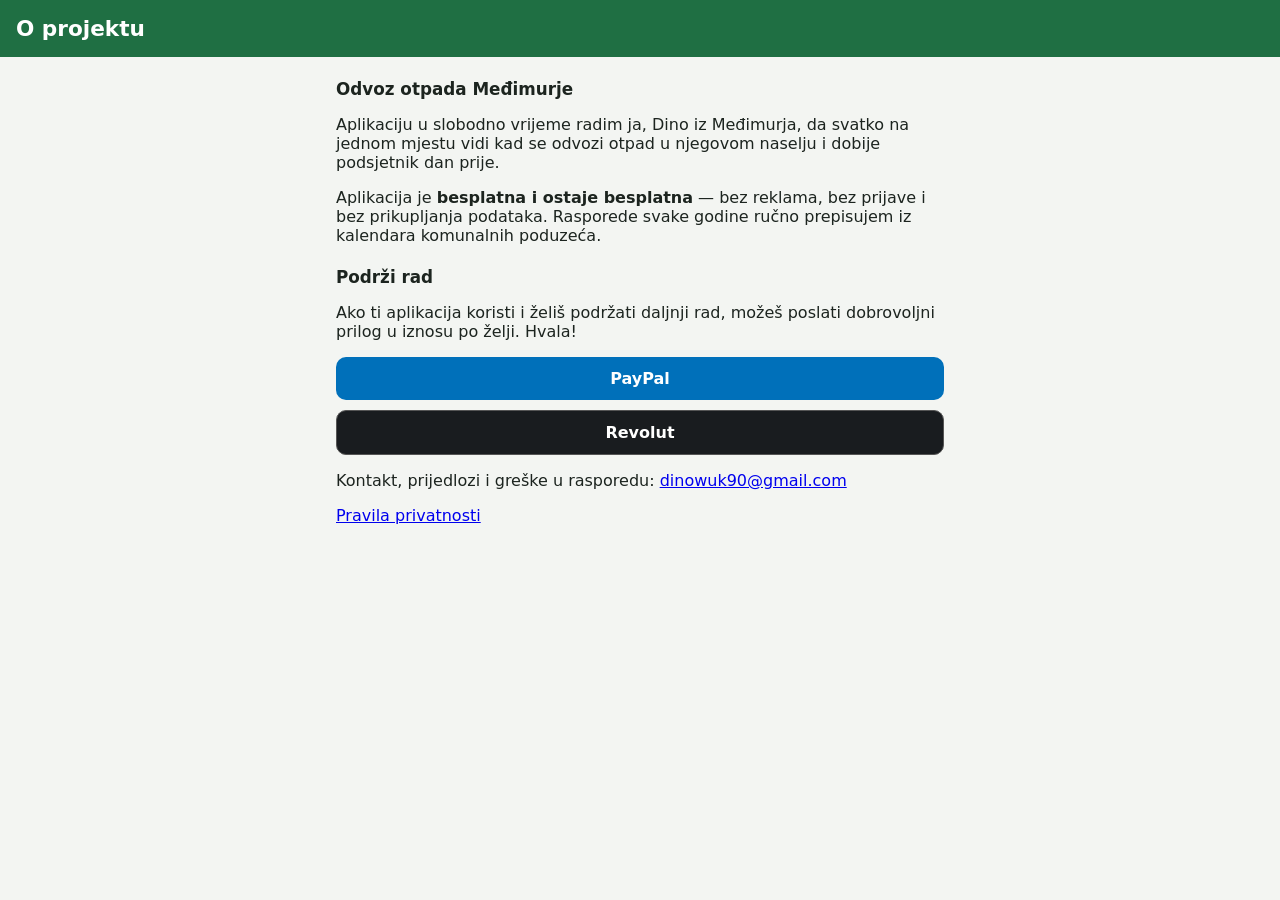
<file: podrzi.html>
<!doctype html>
<html lang="hr">
<head>
  <meta charset="utf-8">
  <meta name="viewport" content="width=device-width, initial-scale=1">
  <title>O projektu – Odvoz otpada Međimurje</title>
  <link rel="stylesheet" href="app.css">
  <style>
    .podrska { display: grid; gap: 10px; margin: 16px 0; }
    .podrska a { display: block; text-align: center; text-decoration: none; padding: 12px; border-radius: 10px; font-weight: 600; }
    .podrska .paypal { background: #0070ba; color: #fff; }
    .podrska .revolut { background: #191c1f; color: #fff; border: 1px solid #555; }
    @media (prefers-color-scheme: dark) { main a:not(.paypal):not(.revolut) { color: #8cc8ff; } }
  </style>
</head>
<body>
  <header class="glava"><h1>O projektu</h1></header>
  <main>
    <h2>Odvoz otpada Međimurje</h2>
    <p>Aplikaciju u slobodno vrijeme radim ja, Dino iz Međimurja, da svatko na jednom mjestu vidi kad se odvozi otpad
      u njegovom naselju i dobije podsjetnik dan prije.</p>
    <p>Aplikacija je <b>besplatna i ostaje besplatna</b> — bez reklama, bez prijave i bez prikupljanja podataka.
      Rasporede svake godine ručno prepisujem iz kalendara komunalnih poduzeća.</p>

    <h2>Podrži rad</h2>
    <p>Ako ti aplikacija koristi i želiš podržati daljnji rad, možeš poslati dobrovoljni prilog u iznosu po želji.
      Hvala!</p>
    <div class="podrska">
      <a class="paypal" href="https://paypal.me/dinoturk" target="_blank" rel="noopener">PayPal</a>
      <a class="revolut" href="https://revolut.me/cacasevraca" target="_blank" rel="noopener">Revolut</a>
    </div>

    <p>Kontakt, prijedlozi i greške u rasporedu: <a href="mailto:dinowuk90@gmail.com">dinowuk90@gmail.com</a></p>
    <p><a href="privatnost.html">Pravila privatnosti</a></p>
  </main>
</body>
</html>
</file>
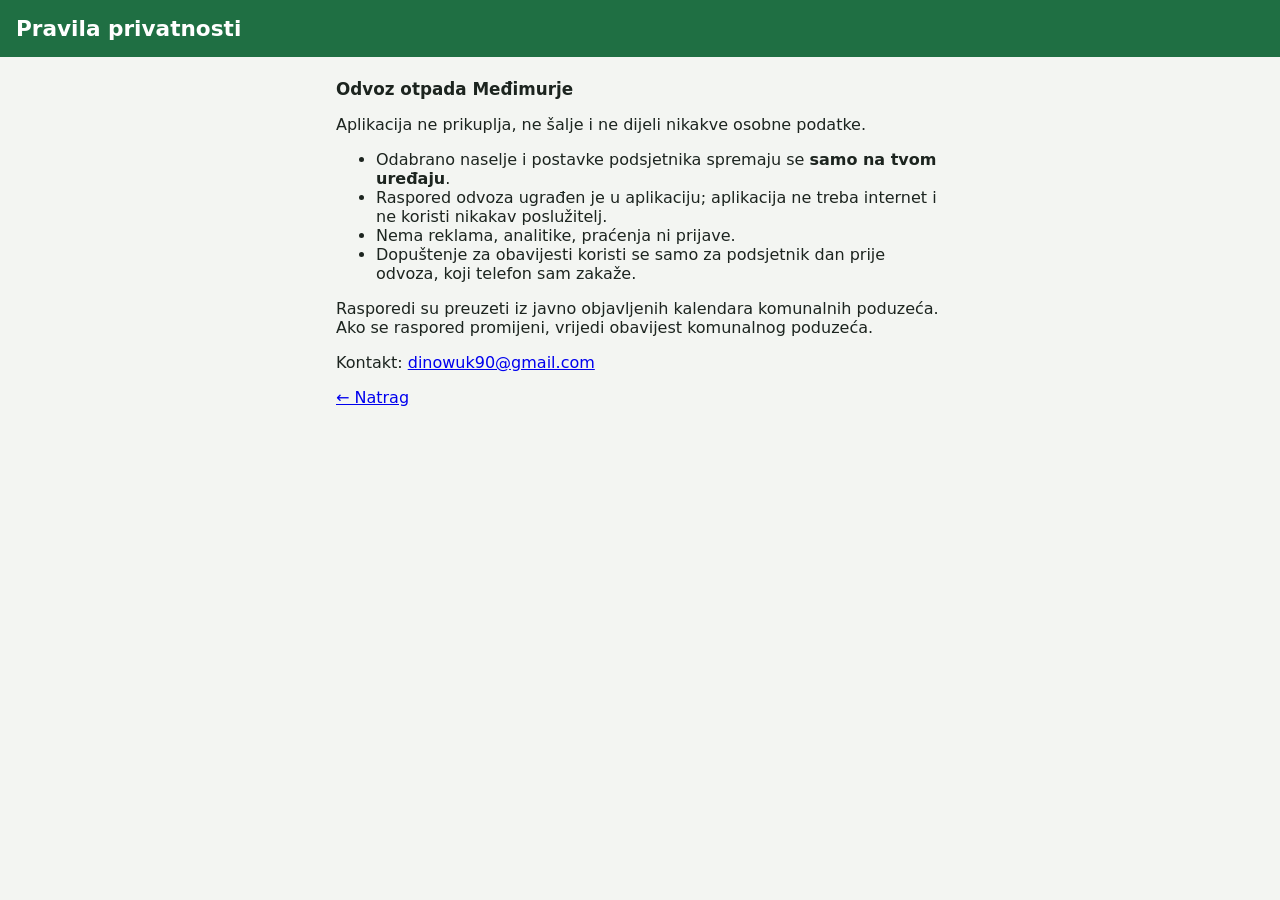
<file: privatnost.html>
<!doctype html>
<html lang="hr">
<head>
  <meta charset="utf-8">
  <meta name="viewport" content="width=device-width, initial-scale=1">
  <title>Pravila privatnosti – Odvoz otpada Međimurje</title>
  <link rel="stylesheet" href="app.css">
</head>
<body>
  <header class="glava"><h1>Pravila privatnosti</h1></header>
  <main>
    <h2>Odvoz otpada Međimurje</h2>
    <p>Aplikacija ne prikuplja, ne šalje i ne dijeli nikakve osobne podatke.</p>
    <ul>
      <li>Odabrano naselje i postavke podsjetnika spremaju se <b>samo na tvom uređaju</b>.</li>
      <li>Raspored odvoza ugrađen je u aplikaciju; aplikacija ne treba internet i ne koristi nikakav poslužitelj.</li>
      <li>Nema reklama, analitike, praćenja ni prijave.</li>
      <li>Dopuštenje za obavijesti koristi se samo za podsjetnik dan prije odvoza, koji telefon sam zakaže.</li>
    </ul>
    <p>Rasporedi su preuzeti iz javno objavljenih kalendara komunalnih poduzeća. Ako se raspored promijeni,
      vrijedi obavijest komunalnog poduzeća.</p>
    <p>Kontakt: <a href="mailto:dinowuk90@gmail.com">dinowuk90@gmail.com</a></p>
    <p><a href="index.html">← Natrag</a></p>
  </main>
</body>
</html>
</file>
<file: app.css>
:root {
  --zelena: #1F6F43;
  --pozadina: #f3f5f2;
  --kartica: #ffffff;
  --tekst: #1c241f;
  --sivo: #64706a;
  --rub: #dde3de;
}
@media (prefers-color-scheme: dark) {
  :root {
    --pozadina: #121614;
    --kartica: #1d2320;
    --tekst: #e8ede9;
    --sivo: #9aa6a0;
    --rub: #2e3632;
  }
}
* { box-sizing: border-box; }
html, body { margin: 0; }
body {
  font-family: system-ui, -apple-system, "Segoe UI", Roboto, sans-serif;
  background: var(--pozadina);
  color: var(--tekst);
  min-height: 100vh;
}
.glava { background: var(--zelena); color: #fff; padding: 16px; }
.naslov { display: flex; align-items: center; justify-content: space-between; gap: 10px; flex-wrap: wrap; }
h1 { margin: 0; font-size: 1.35rem; }
h2 { font-size: 1.05rem; margin: 22px 0 10px; }
main { padding: 0 16px 16px; max-width: 640px; margin: 0 auto; }
.naselje-gumb {
  background: rgba(255,255,255,.16); color: #fff; border: 1px solid rgba(255,255,255,.35);
  border-radius: 999px; padding: 6px 12px; font-size: .85rem; max-width: 100%;
  overflow: hidden; text-overflow: ellipsis; white-space: nowrap;
}
.pomoc { color: var(--sivo); font-size: .85rem; margin: 2px 0 8px; }
input[type=search], input[type=time] {
  width: 100%; font-size: 1rem; padding: 12px; border-radius: 10px;
  border: 1px solid var(--rub); background: var(--kartica); color: var(--tekst);
}
input[type=time] { width: auto; padding: 8px 10px; }
.popis { list-style: none; padding: 0; margin: 10px 0 0; }
.popis li {
  background: var(--kartica); border: 1px solid var(--rub); border-radius: 10px;
  padding: 12px; margin-bottom: 8px; cursor: pointer;
}
.popis li small { display: block; color: var(--sivo); margin-top: 2px; }
.kante {
  display: grid; gap: 10px; margin-top: 18px;
  grid-template-columns: repeat(auto-fit, minmax(60px, 1fr));
}
.kanta { text-align: center; min-width: 0; }
.kanta svg { width: 100%; max-width: 88px; height: auto; filter: drop-shadow(0 2px 4px rgba(0,0,0,.25)); }
.kanta .ime { font-size: .78rem; font-weight: 600; margin-top: 4px; line-height: 1.2; }
.kanta .datum { font-size: .7rem; color: var(--sivo); }
.upozorenje {
  margin-top: 14px; background: #fff4d6; color: #5a4400; border-radius: 10px; padding: 10px 12px; font-size: .9rem;
}
.sljedeci { list-style: none; padding: 0; margin: 0; }
.sljedeci li {
  display: flex; gap: 12px; align-items: center; background: var(--kartica); border: 1px solid var(--rub);
  border-radius: 10px; padding: 10px 12px; margin-bottom: 8px;
}
.sljedeci .dan { min-width: 92px; font-weight: 700; }
.sljedeci .dan small { display: block; font-weight: 400; color: var(--sivo); }
.sljedeci .tockice { display: flex; flex-wrap: wrap; gap: 6px; }
.tocka { display: inline-flex; align-items: center; gap: 5px; font-size: .85rem; }
.tocka i { width: 12px; height: 12px; border-radius: 50%; display: inline-block; }
.kartica { background: var(--kartica); border: 1px solid var(--rub); border-radius: 12px; padding: 14px; margin-top: 22px; }
.red { display: flex; align-items: center; justify-content: space-between; gap: 12px; margin-bottom: 12px; }
.oznaka { font-weight: 600; }
.prekidac { position: relative; width: 50px; height: 28px; flex: none; }
.prekidac input { opacity: 0; width: 0; height: 0; }
.prekidac span { position: absolute; inset: 0; background: #b9c3bd; border-radius: 999px; transition: .2s; }
.prekidac span::after {
  content: ""; position: absolute; width: 22px; height: 22px; left: 3px; top: 3px; background: #fff; border-radius: 50%; transition: .2s;
}
.prekidac input:checked + span { background: var(--zelena); }
.prekidac input:checked + span::after { transform: translateX(22px); }
.gumb-sporedni {
  width: 100%; padding: 10px; border-radius: 10px; border: 1px solid var(--zelena);
  background: transparent; color: var(--zelena); font-size: .95rem;
}
@media (prefers-color-scheme: dark) { .gumb-sporedni { color: #7fd1a3; border-color: #7fd1a3; } }
.podnozje { color: var(--sivo); font-size: .75rem; text-align: center; padding: 16px 16px 28px; line-height: 1.5; }
.podnozje a { color: inherit; }
</file>
